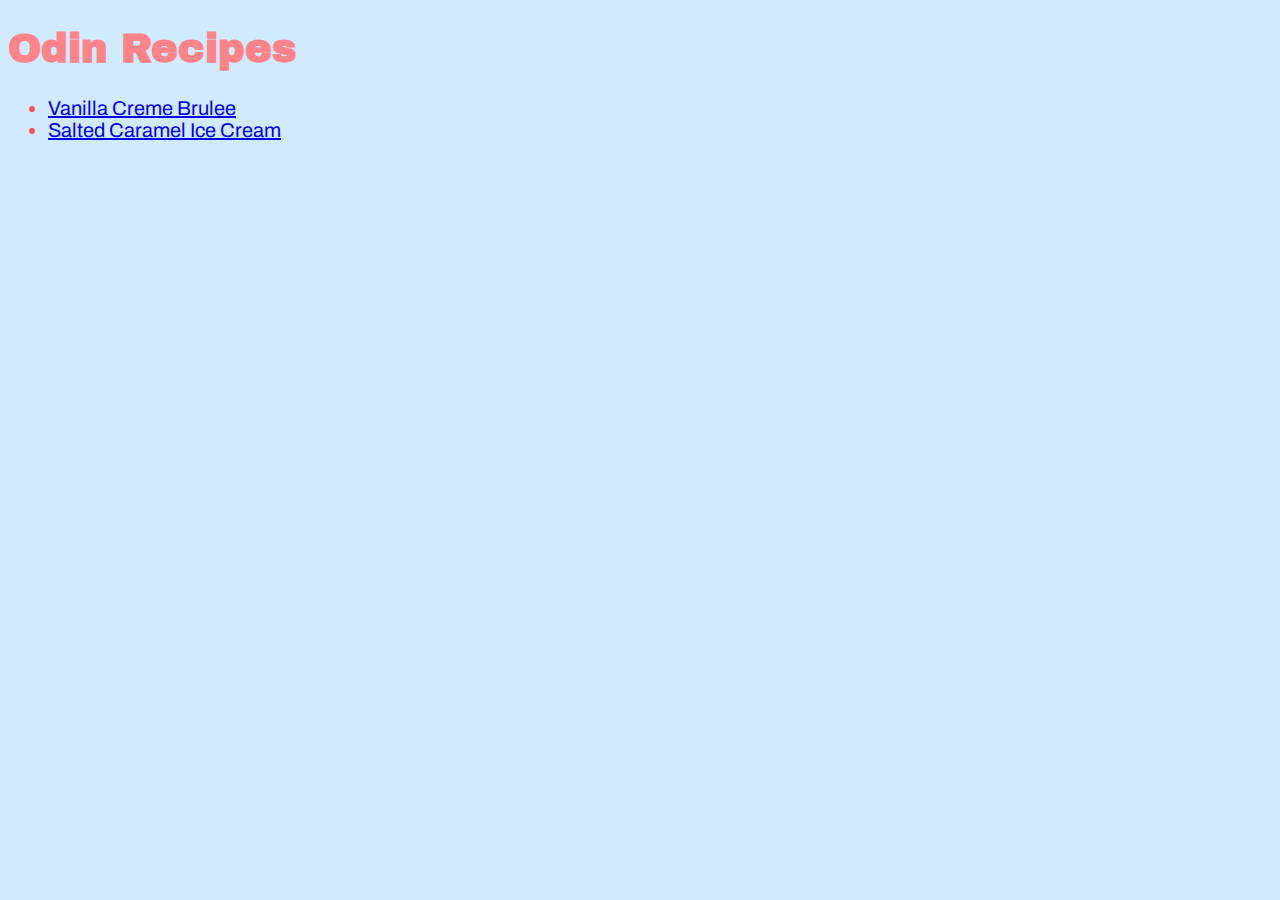
<file: index.html>
<!DOCTYPE html>

<html lang="en"> 
    <head> 
        <title> Odin Recipes </title>
        <link rel="stylesheet" href="style.css">
        <link href='https://fonts.googleapis.com/css?family=Archivo Black' rel='stylesheet'> 
        <link href='https://fonts.googleapis.com/css?family=Archivo' rel='stylesheet'> 
        <meta charset="utf-8"> 
    </head>

    <body> 
      <h1> Odin Recipes </h1> 
        <ul>
            <li><a href='./Recipes/Vanilla%20Creme%20Brulee.html'>Vanilla Creme Brulee</a></li> 
            <li><a href='Recipes/Salted Caramel Ice Cream.html'>Salted Caramel Ice Cream</a></li> 
        </ul> 
    </body> 
</html>
</file>
<file: style.css>
body { 
  background-color: #d0eaff; 
} 

h1 { 
  color: #ff8489; 
  font-family: "Archivo Black"; font-size: 40px;  
  margin-left: 40; 
} 

ul { 
  color: #ff5158; 
  font-family: "Archivo"; font-size: 20px; 
}
</file>
